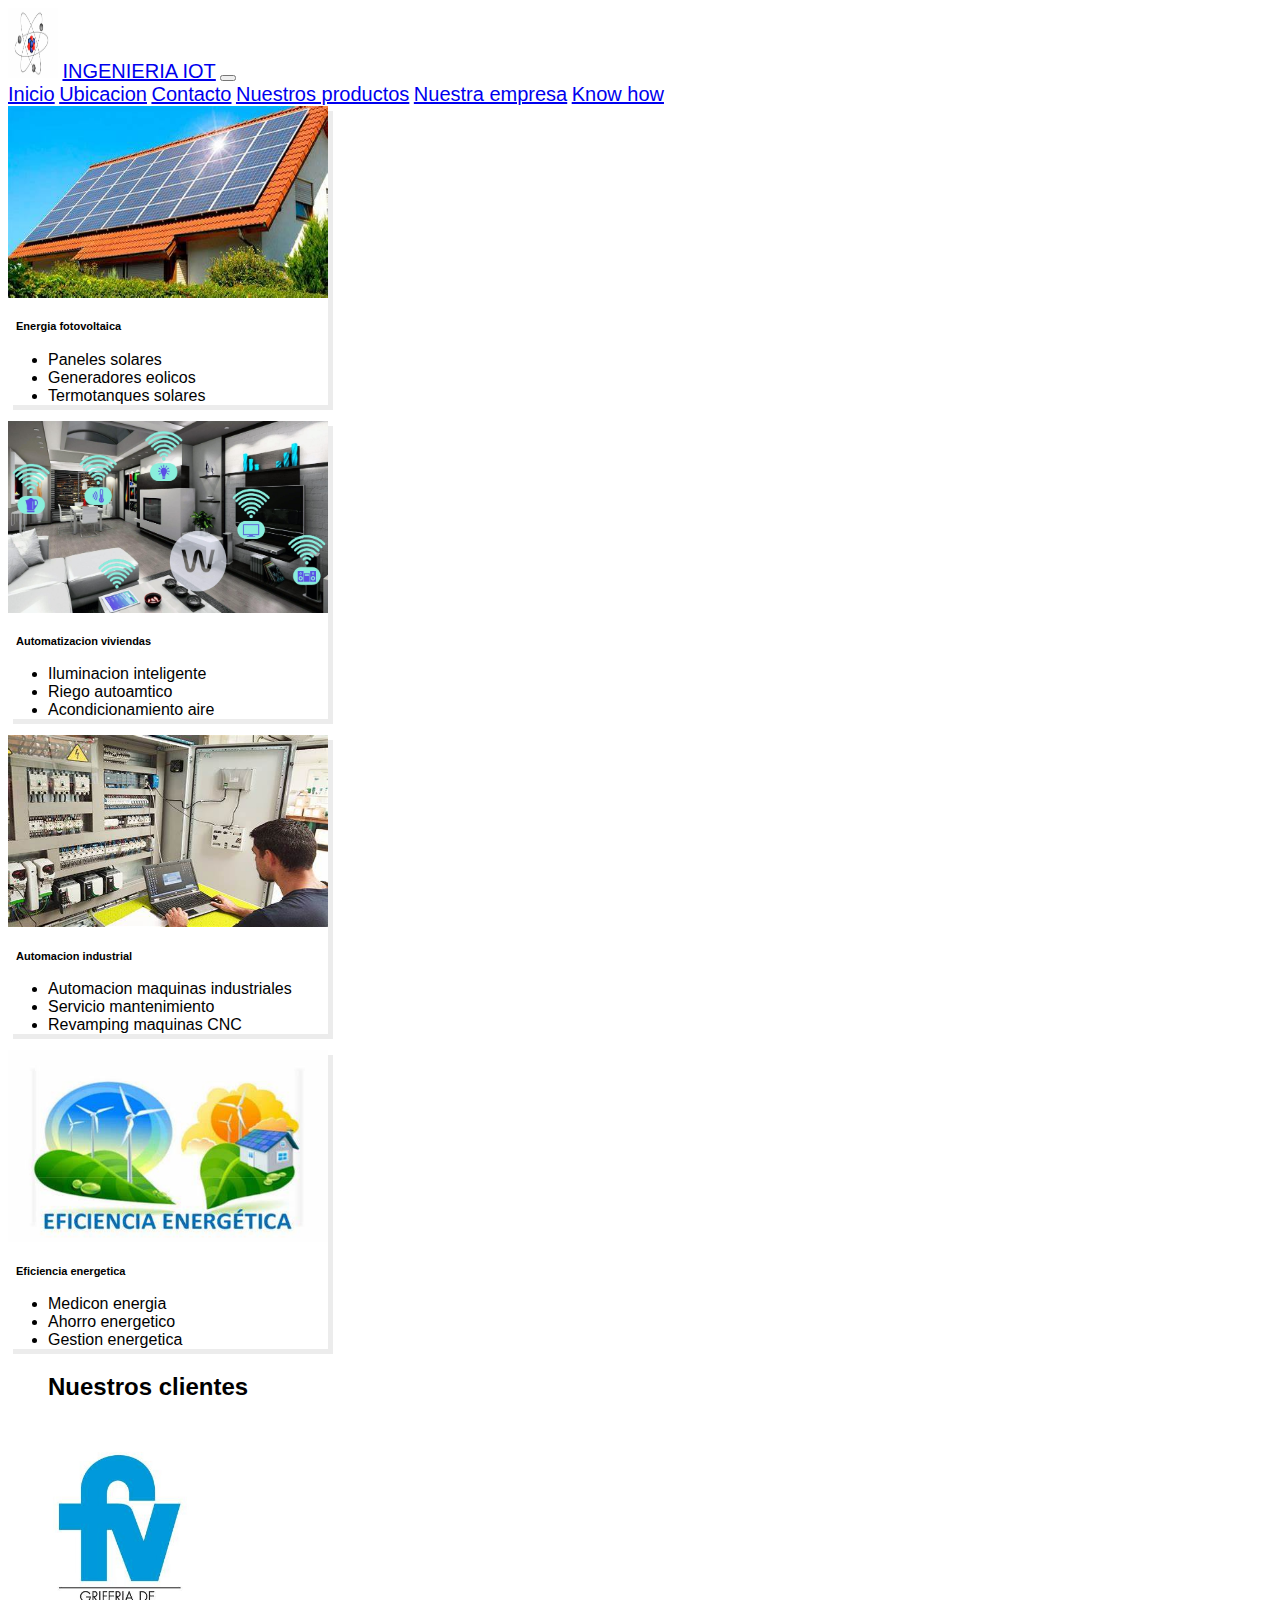
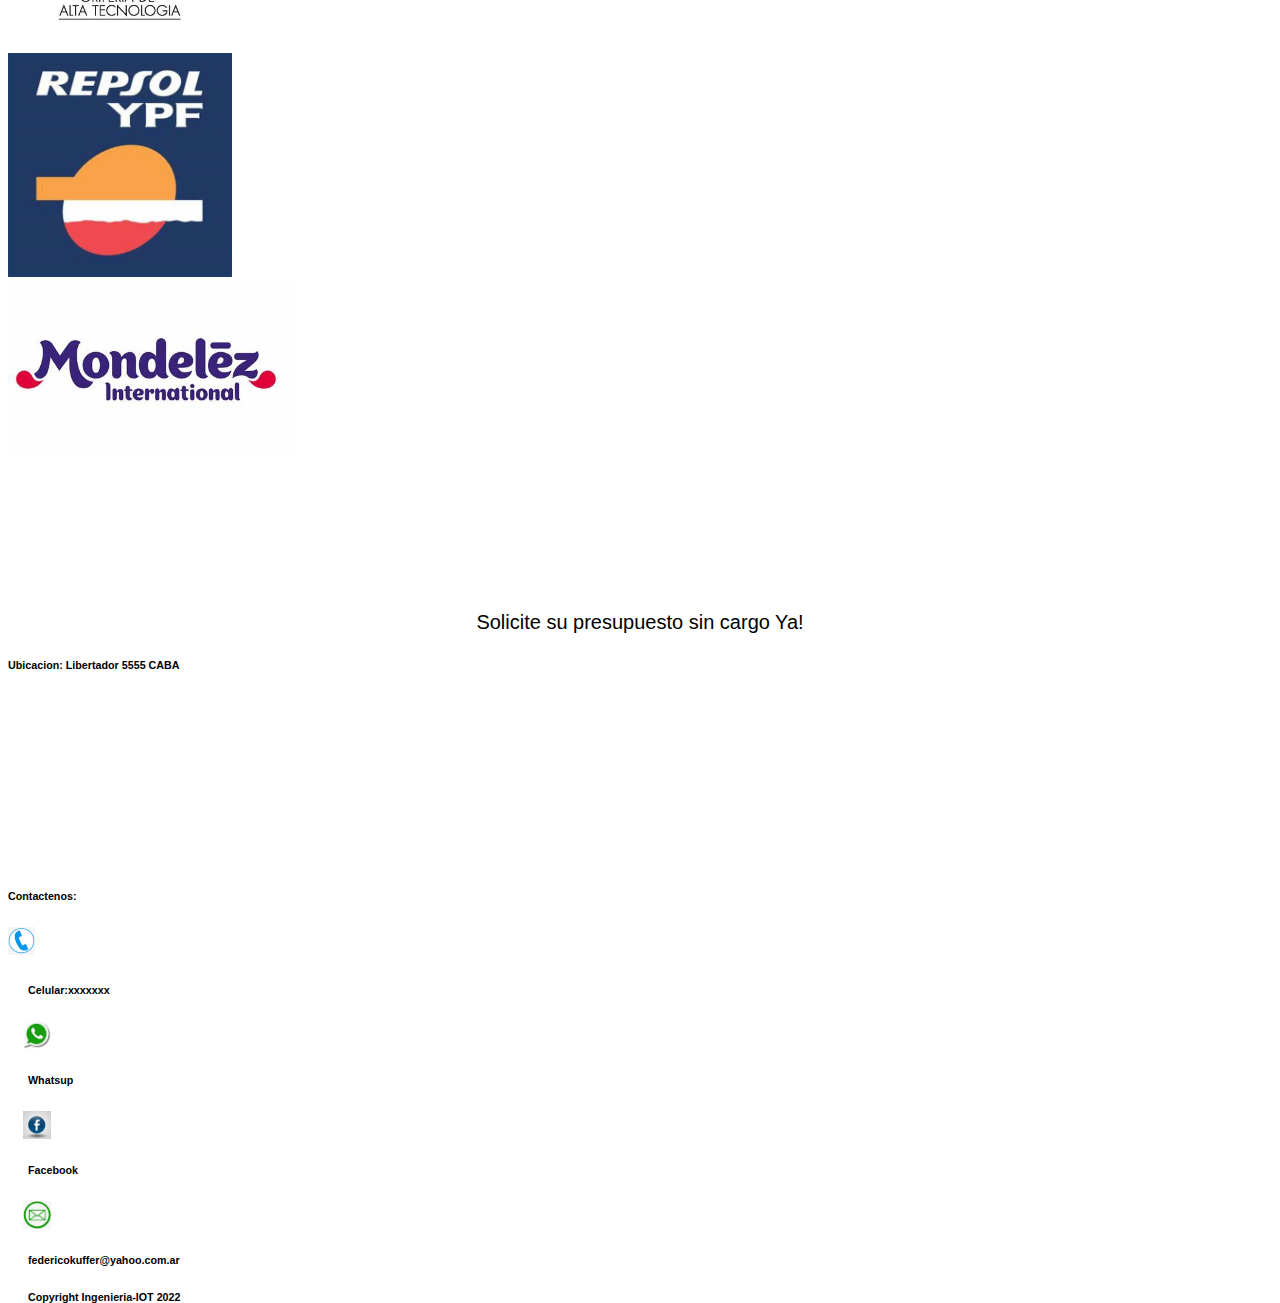
<file: pagina_coder/index.html>
<!DOCTYPE html>
<html lang="en">

<head>
    <meta charset="UTF-8">
    <meta http-equiv="X-UA-Compatible" content="IE=edge">
    <meta name="viewport" content="width=device-width, initial-scale=1.0">
    <link rel="stylesheet" href="styles.css">
    <link href="https://cdn.jsdelivr.net/npm/bootstrap@5.3.0-alpha1/dist/css/bootstrap.min.css" rel="stylesheet"
        integrity="sha384-GLhlTQ8iRABdZLl6O3oVMWSktQOp6b7In1Zl3/Jr59b6EGGoI1aFkw7cmDA6j6gD" crossorigin="anonymous">
    <title>INGENIERIA IOT</title>
</head>

<body>
    <script src="https://cdn.jsdelivr.net/npm/bootstrap@5.0.2/dist/js/bootstrap.bundle.min.js"
        integrity="sha384-MrcW6ZMFYlzcLA8Nl+NtUVF0sA7MsXsP1UyJoMp4YLEuNSfAP+JcXn/tWtIaxVXM"
        crossorigin="anonymous"></script>
    <header>

        <div class="container-fluid bg-warning">

            <nav class="navbar navbar-expand-lg  navbar-light bg-warning">
                <div class="container-fluid d-flex">
                    <img class="imagen-logo img-fluid img-thumbnail" src="imagenes/atomo.jpg" alt="atomo">
                    <a class="navbar-brand mx-5" href="#">INGENIERIA IOT</a>
                    <button class="navbar-toggler" type="button" data-bs-toggle="collapse"
                        data-bs-target="#navbarNavAltMarkup" aria-controls="navbarNavAltMarkup" aria-expanded="false"
                        aria-label="Toggle navigation">
                        <span class="navbar-toggler-icon"></span>
                    </button>
                    
                    <div class="collapse navbar-collapse" id="navbarNavAltMarkup">
                        <div class="navbar-nav">
                            <a class="nav-link active" aria-current="page" href="#">Inicio</a>
                            <a class="nav-link" href="#ubicacion">Ubicacion</a>
                            <a class="nav-link" href="#contactenosTexto">Contacto</a>
                            <a class="nav-link" href="paginas/productos.html">Nuestros productos</a>
                            <a class="nav-link" href="paginas/nuestraEmpresa.html">Nuestra empresa</a>
                            <a class="nav-link" href="paginas/saber.html">Know how</a>


                        </div>
                    </div>
                </div>
            </nav>
        </div>


    </header>

    <main>
        <section>

            <div class="container d-flex justify-content-center mt-5">

                <div class="row p-4 justify-content-center">

                    <div class="card col-lg-6 p-2 mx-5 mb-5 borde" style="width: 20rem;">
                        <img src="imagenes/paneles_solares.jpg" class="card-img-top img-tarjeta" alt="paneles-solares">
                        <div class="card-body">
                            <h5 class="card-title">Energia fotovoltaica</h5>
                            <ul class="list-group">
                                <li class="list-group-item">Paneles solares</li>
                                <li class="list-group-item">Generadores eolicos</li>
                                <li class="list-group-item">Termotanques solares</li>

                            </ul>
                        </div>
                    </div>

                    <div class="card col-lg-6 p-2 mx-auto mb-5 borde" style="width: 20rem;">
                        <img src="imagenes/Living IOT.jpg" class="card-img-top img-tarjeta" alt="paneles-solares">
                        <div class="card-body">
                            <h5 class="card-title">Automatizacion viviendas</h5>
                            <ul class="list-group">
                                <li class="list-group-item">Iluminacion inteligente</li>
                                <li class="list-group-item">Riego autoamtico</li>
                                <li class="list-group-item">Acondicionamiento aire</li>

                            </ul>
                        </div>
                    </div>

                    <div class="card col-lg-6 p-2 mx-5 mt-5 borde" style="width: 20rem;">
                        <img src="imagenes/plc.jpg" class="card-img-top img-tarjeta" alt="paneles-solares">
                        <div class="card-body">
                            <h5 class="card-title">Automacion industrial</h5>
                            <ul class="list-group">
                                <li class="list-group-item">Automacion maquinas industriales</li>
                                <li class="list-group-item">Servicio mantenimiento</li>
                                <li class="list-group-item">Revamping maquinas CNC</li>

                            </ul>
                        </div>
                    </div>

                    <div class="card col-lg-6 p-2 mx-auto mt-5 borde" style="width: 20rem;">
                        <img src="imagenes/eficiencia energetica.jpg" class="card-img-top img-tarjeta" alt="paneles-solares">
                        <div class="card-body">
                            <h5 class="card-title">Eficiencia energetica</h5>
                            <ul class="list-group">
                                <li class="list-group-item">Medicon energia</li>
                                <li class="list-group-item">Ahorro energetico</li>
                                <li class="list-group-item">Gestion energetica</li>

                            </ul>
                        </div>
                    </div>


                </div>
        </section>





        <section class="d-flex justify-content-center">



            <div class="container my-5 align-item-center">

                <div class="row justify-content-center nuestros-clientes">

                    <h3 class="nuestrosClientesTitulo mx-1 my-5">Nuestros clientes</h3>

                    <div class="col-lg-4 nuestros-clientes">
                        <img class="img-thumbnail img2" src="imagenes/fvsa.jpg" alt="fvsa" style="width:14rem">
                    </div>

                    <div class="col-lg-4 nuestros-clientes">
                        <img class="img-thumbnail img2" src="imagenes/repsol.jpg" alt="repsol" style="width:14rem">
                    </div>

                    <div class="col-lg-4 nuestros-clientes">
                        <img class="img-thumbnail img2" src="imagenes/mondelez.jpg" alt="mondelez" style="width:18rem">
                    </div>

                </div>

                <div>

                    <a class="presupuesto" href="paginas/presupuesto.html">Solicite su presupuesto sin cargo Ya!</a>

                </div>


        </section>

    </main>

    <section class="d-flex justify-content-end mapa">
        <div class id="ubicacion">
            <h6 class="d-flex my-3">Ubicacion: Libertador 5555 CABA</h6>
            <iframe class="mx-4 mb-3"
                src="https://www.google.com/maps/embed?pb=!1m18!1m12!1m3!1d13158.697163427658!2d-58.91937330493689!3d-34.46041499964804!2m3!1f0!2f0!3f0!3m2!1i1024!2i768!4f13.1!3m3!1m2!1s0x95bc9cd0d8850079%3A0x15f05e7db1f2251c!2sCentro%20Comercial%20Pilar%20Point!5e0!3m2!1ses!2sar!4v1673175002734!5m2!1ses!2sar"
                width="200" height="150" style="border:0;" allowfullscreen="" loading="lazy"
                referrerpolicy="no-referrer-when-downgrade">
            </iframe>
        </div>
    </section>

    <footer class="container-fluid d-flex bg-warning fondo-footer">

        <div class="d-flex mt-4 sm flex-wrap">

            <h6 class id="contactenosTexto">Contactenos:</h6>

            <img clas="icono" src="imagenes/telefono.jpg" alt="telefono" height="28px">
            <h6 class="dato">Celular:xxxxxxx</h6>

            <img class="icono" src="imagenes/whatup.jpg" alt="" height="28px">
            <h6 class="dato">Whatsup</h6>

            <img class="icono" src="imagenes/facebook.jpg" alt="" height="28px">
            <h6 class="dato">Facebook</h6>

            <img class="icono" src="imagenes/email.jpg" alt="" height="28px">
            <h6 class="dato">federicokuffer@yahoo.com.ar</h6>
            <h6 class="d-inline-flex dato">Copyright Ingenieria-IOT 2022</h6>

        </div>
    </footer>





</body>

</html>
</file>
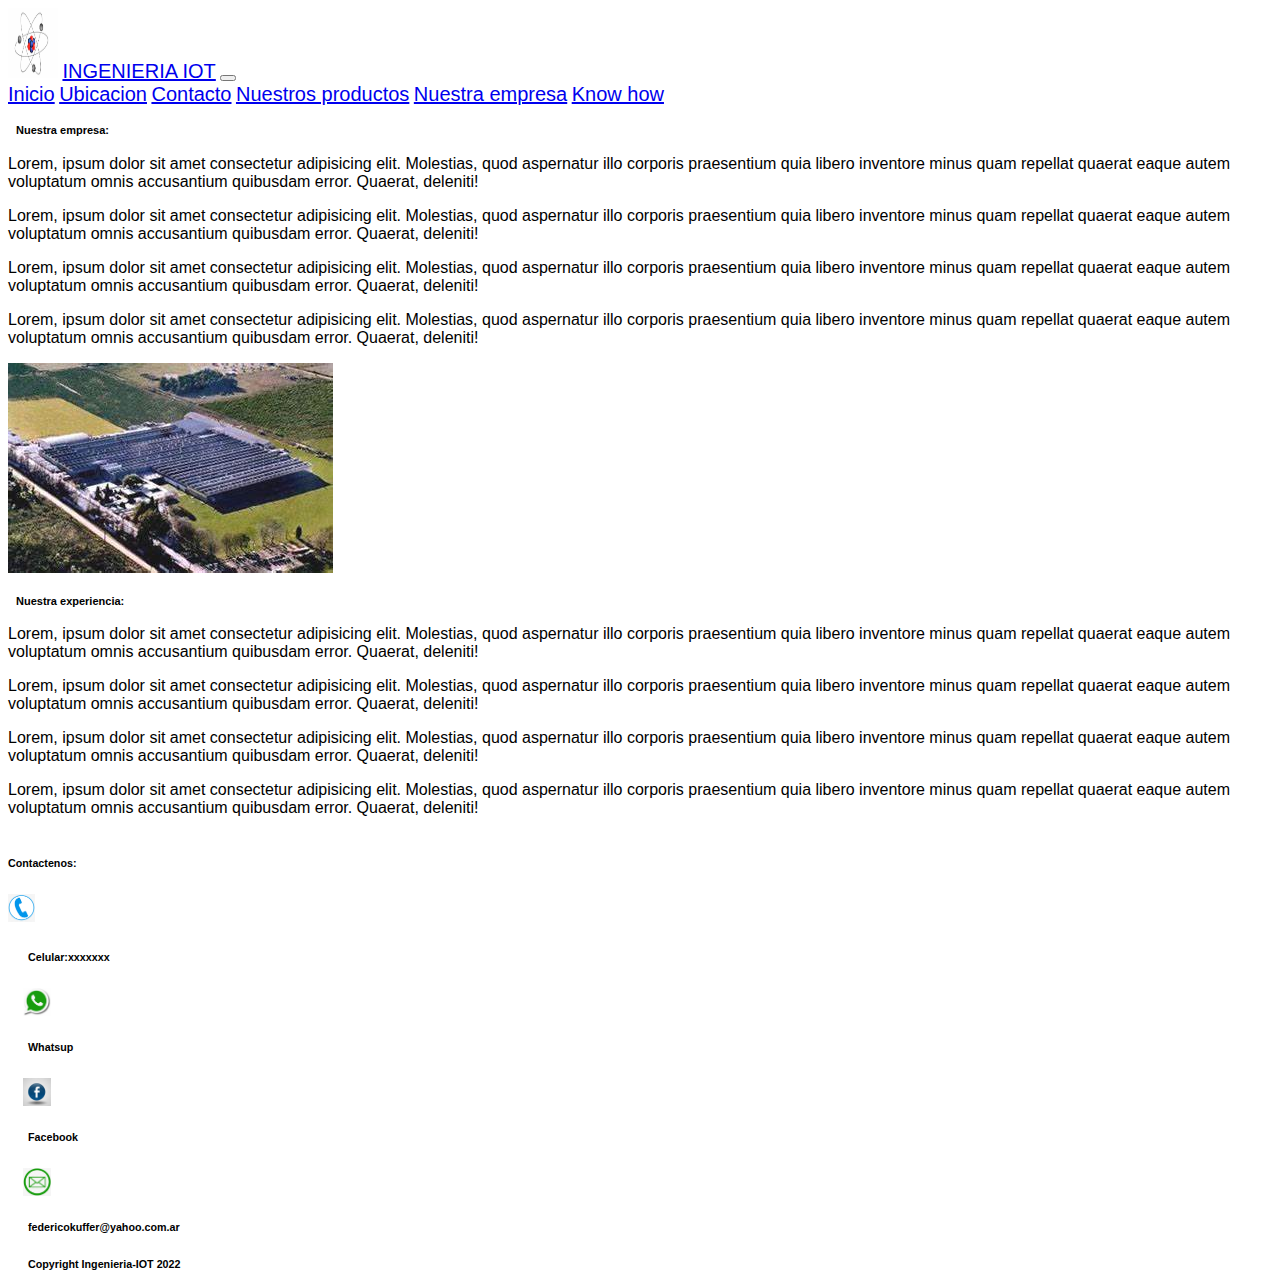
<file: pagina_coder/paginas/nuestraEmpresa.html>
<!DOCTYPE html>
<html lang="en">

<head>
    <meta charset="UTF-8">
    <meta http-equiv="X-UA-Compatible" content="IE=edge">
    <meta name="viewport" content="width=device-width, initial-scale=1.0">
    <link rel="stylesheet" href="../styles.css">
    <link rel="stylesheet"href="https://fonts.googleapis.com/css2?family=Material+Symbols+Outlined:opsz,wght,FILL,GRAD@20..48,100..700,0..1,-50..200" />
    <link href="https://cdn.jsdelivr.net/npm/bootstrap@5.3.0-alpha1/dist/css/bootstrap.min.css" rel="stylesheet"
    integrity="sha384-GLhlTQ8iRABdZLl6O3oVMWSktQOp6b7In1Zl3/Jr59b6EGGoI1aFkw7cmDA6j6gD" crossorigin="anonymous"><title>INGENIERIA IOT</title>

</head>

<body>

    <script src="https://cdn.jsdelivr.net/npm/bootstrap@5.0.2/dist/js/bootstrap.bundle.min.js"
    integrity="sha384-MrcW6ZMFYlzcLA8Nl+NtUVF0sA7MsXsP1UyJoMp4YLEuNSfAP+JcXn/tWtIaxVXM"
    crossorigin="anonymous"></script>
    
    <header>



        <div class="container-fluid bg-warning">

            <nav class="navbar navbar-expand-lg navbar-light bg-warning">
                <div class="container-fluid d-flex">
                    <img class="imagen-logo img-fluid img-thumbnail" src="../imagenes/atomo.jpg" alt="atomo">
                    <a class="navbar-brand mx-5" href="#">INGENIERIA IOT</a>
                    <button class="navbar-toggler" type="button" data-bs-toggle="collapse"
                        data-bs-target="#navbarNavAltMarkup" aria-controls="navbarNavAltMarkup" aria-expanded="false"
                        aria-label="Toggle navigation">
                        <span class="navbar-toggler-icon"></span>
                    </button>
                    <div class="collapse navbar-collapse" id="navbarNavAltMarkup">
                        <div class="navbar-nav">
                            <a class="nav-link active" aria-current="page" href="../index.html">Inicio</a>
                            <a class="nav-link" href="/pagina_coder/#ubicacion">Ubicacion</a>
                            <a class="nav-link" href="/pagina_coder/#contactenosTexto">Contacto</a>
                            <a class="nav-link" href="/pagina_coder/paginas/productos.html">Nuestros productos</a>
                            <a class="nav-link" href="/pagina_coder/paginas/nuestraEmpresa.html">Nuestra empresa</a>
                            <a class="nav-link" href="/pagina_coder/paginas/saber.html">Know how</a>

                        </div>
                    </div>
                </div>
            </nav>
        </div>




    </header>
    <main>
        <section class="d-flex item-content-center">
            <div class="container">
                <div class="row justify-content-center">

                    <h5 class="my-5">Nuestra empresa:</h5>
                    <p>Lorem, ipsum dolor sit amet consectetur adipisicing elit. Molestias, quod aspernatur illo
                        corporis praesentium quia libero inventore minus quam repellat quaerat eaque autem voluptatum
                        omnis accusantium quibusdam error. Quaerat, deleniti!</p>
                    <p>Lorem, ipsum dolor sit amet consectetur adipisicing elit. Molestias, quod aspernatur illo
                        corporis praesentium quia libero inventore minus quam repellat quaerat eaque autem voluptatum
                        omnis accusantium quibusdam error. Quaerat, deleniti!</p>
                    <p>Lorem, ipsum dolor sit amet consectetur adipisicing elit. Molestias, quod aspernatur illo
                        corporis praesentium quia libero inventore minus quam repellat quaerat eaque autem voluptatum
                        omnis accusantium quibusdam error. Quaerat, deleniti!</p>
                    <p>Lorem, ipsum dolor sit amet consectetur adipisicing elit. Molestias, quod aspernatur illo
                        corporis praesentium quia libero inventore minus quam repellat quaerat eaque autem voluptatum
                        omnis accusantium quibusdam error. Quaerat, deleniti!</p>
                    <img class="img-thumbnail my-5 col-lg-4" src="../imagenes/planta.jpg" alt="fotoempresa">


                    <h5 class="my-5">Nuestra experiencia:</h5>
                    <p>Lorem, ipsum dolor sit amet consectetur adipisicing elit. Molestias, quod aspernatur illo
                        corporis praesentium quia libero inventore minus quam repellat quaerat eaque autem voluptatum
                        omnis accusantium quibusdam error. Quaerat, deleniti!</p>
                    <p>Lorem, ipsum dolor sit amet consectetur adipisicing elit. Molestias, quod aspernatur illo
                        corporis praesentium quia libero inventore minus quam repellat quaerat eaque autem voluptatum
                        omnis accusantium quibusdam error. Quaerat, deleniti!</p>
                    <p>Lorem, ipsum dolor sit amet consectetur adipisicing elit. Molestias, quod aspernatur illo
                        corporis praesentium quia libero inventore minus quam repellat quaerat eaque autem voluptatum
                        omnis accusantium quibusdam error. Quaerat, deleniti!</p>
                    <p>Lorem, ipsum dolor sit amet consectetur adipisicing elit. Molestias, quod aspernatur illo
                        corporis praesentium quia libero inventore minus quam repellat quaerat eaque autem voluptatum
                        omnis accusantium quibusdam error. Quaerat, deleniti!</p>
                </div>
            </div>
        </section>

    </main>
    <footer class="container-fluid d-flex bg-warning fondo-footer">

        <div class="d-flex mt-4 sm flex-wrap">

            <h6 class id="contactenosTexto">Contactenos:</h6>

            <img clas="icono" src="../imagenes/telefono.jpg" alt="telefono" height="28px">
            <h6 class="dato">Celular:xxxxxxx</h6>

            <img class="icono" src="../imagenes/whatup.jpg" alt="" height="28px">
            <h6 class="dato">Whatsup</h6>

            <img class="icono" src="../imagenes/facebook.jpg" alt="" height="28px">
            <h6 class="dato">Facebook</h6>

            <img class="icono" src="../imagenes/email.jpg" alt="" height="28px">
            <h6 class="dato">federicokuffer@yahoo.com.ar</h6>
            <h6 class="d-inline-flex dato">Copyright Ingenieria-IOT 2022</h6>

        </div>
    </footer>

</body>
</file>
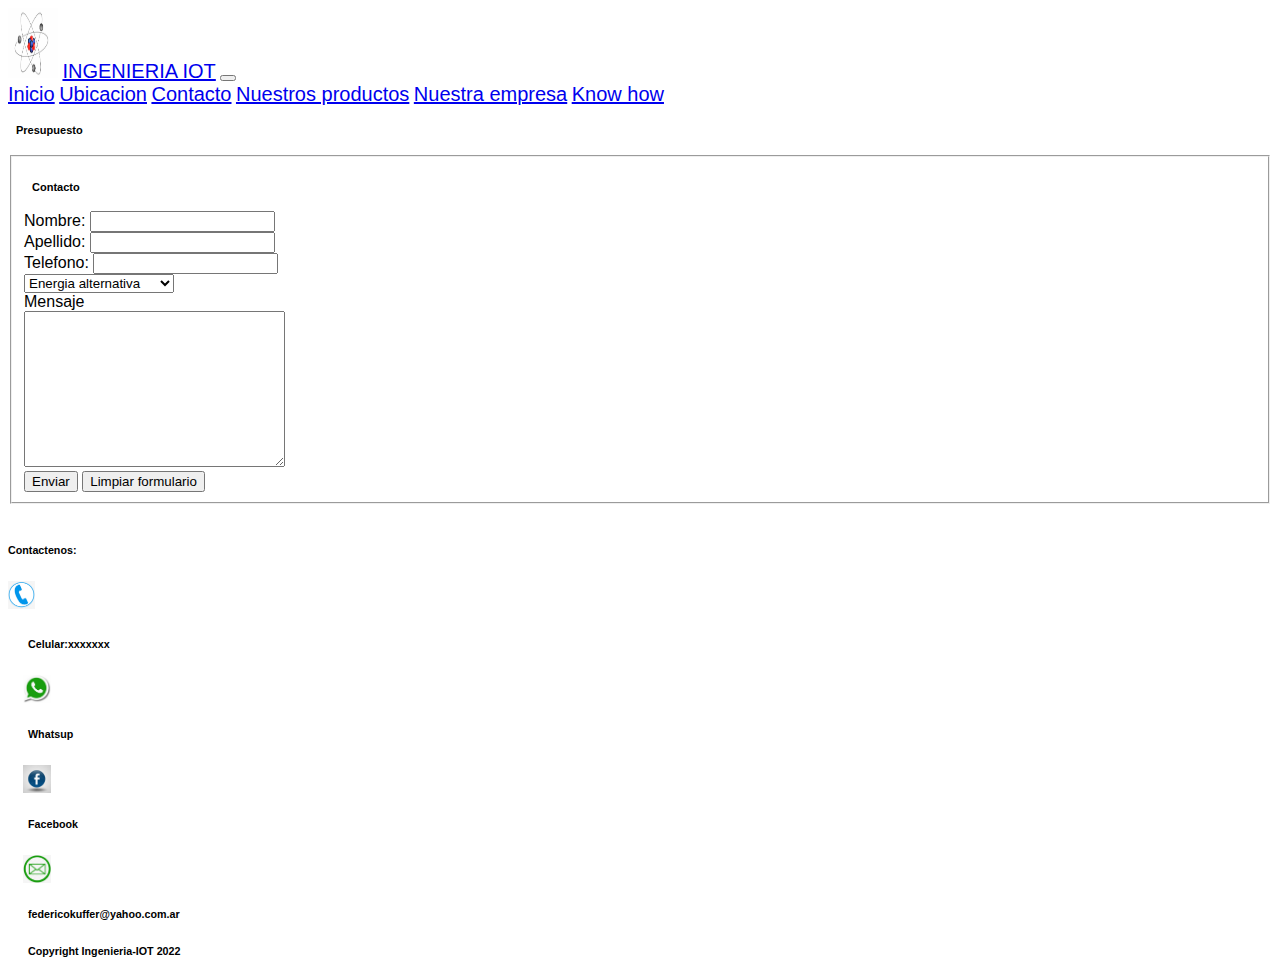
<file: pagina_coder/paginas/presupuesto.html>
<!DOCTYPE html>
<html lang="en">

<head>
    <meta charset="UTF-8">
    <meta http-equiv="X-UA-Compatible" content="IE=edge">
    <meta name="viewport" content="width=device-width, initial-scale=1.0">
    <link rel="stylesheet" href="../styles.css">
    <link rel="stylesheet"
        href="https://fonts.googleapis.com/css2?family=Material+Symbols+Outlined:opsz,wght,FILL,GRAD@20..48,100..700,0..1,-50..200" />
    <link href="https://cdn.jsdelivr.net/npm/bootstrap@5.3.0-alpha1/dist/css/bootstrap.min.css" rel="stylesheet"
        integrity="sha384-GLhlTQ8iRABdZLl6O3oVMWSktQOp6b7In1Zl3/Jr59b6EGGoI1aFkw7cmDA6j6gD" crossorigin="anonymous">
    <title>INGENIERIA IOT</title>

</head>

<body>

    <script src="https://cdn.jsdelivr.net/npm/bootstrap@5.0.2/dist/js/bootstrap.bundle.min.js"
        integrity="sha384-MrcW6ZMFYlzcLA8Nl+NtUVF0sA7MsXsP1UyJoMp4YLEuNSfAP+JcXn/tWtIaxVXM"
        crossorigin="anonymous"></script>

    <header>



        <div class="container-fluid bg-warning">

            <nav class="navbar navbar-expand-lg navbar-light bg-warning">
                <div class="container-fluid d-flex">
                    <img class="imagen-logo img-fluid img-thumbnail" src="../imagenes/atomo.jpg" alt="atomo">
                    <a class="navbar-brand mx-5" href="#">INGENIERIA IOT</a>
                    <button class="navbar-toggler" type="button" data-bs-toggle="collapse"
                        data-bs-target="#navbarNavAltMarkup" aria-controls="navbarNavAltMarkup" aria-expanded="false"
                        aria-label="Toggle navigation">
                        <span class="navbar-toggler-icon"></span>
                    </button>
                    <div class="collapse navbar-collapse" id="navbarNavAltMarkup">
                        <div class="navbar-nav">
                            <a class="nav-link active" aria-current="page" href="../index.html">Inicio</a>
                            <a class="nav-link" href="/pagina_coder/#ubicacion">Ubicacion</a>
                            <a class="nav-link" href="/pagina_coder/#contactenosTexto">Contacto</a>
                            <a class="nav-link" href="/pagina_coder/paginas/productos.html">Nuestros productos</a>
                            <a class="nav-link" href="/pagina_coder/paginas/nuestraEmpresa.html">Nuestra empresa</a>
                            <a class="nav-link" href="/pagina_coder/paginas/saber.html">Know how</a>

                        </div>
                    </div>
                </div>
            </nav>
        </div>


    </header>


   
    <div class="container mx-2 mt-4"> 
        <h5 class="mt-3">Presupuesto</h5>
        <form action="">
            <fieldset>
                <h5 class="my-2 mb-2">Contacto</h5>
                <label for="nombre">Nombre:</label>
                <input type="text" name="nombre" id="nombre" />
                <br>
                <label for="apellido">Apellido:</label>
                <input type="text" name="apellido" id="apellido" />
                <br>
                <label for="apellido">Telefono:</label>
                <input type="text" name="telefono" id="telefono" />


                <br />
                <select name="" id="">
                    <option value="paneles">Energia alternativa</option>
                    <option value="automacion">Automacion industrial</option>
                    <option value="viviendas_inteligentes">Viviendas
                        inteligente</option>
                    <option value="eficiencia_energetica">Eficiencia
                        energetica</option>
                </select>
                <br />
                <label for="mensaje">Mensaje</label>
                <br />
                <textarea name="mensaje" id="mensaje" cols="30" rows="10"></textarea>
                <br />
                <input type="submit" value="Enviar" />
                <input type="reset" value="Limpiar formulario" />
            </fieldset>
        </form>

    </div>

    <footer class="container-fluid d-flex bg-warning fondo-footer">

        <div class="d-flex mt-4 sm flex-wrap">

            <h6 class id="contactenosTexto">Contactenos:</h6>

            <img clas="icono" src="../imagenes/telefono.jpg" alt="telefono" height="28px">
            <h6 class="dato">Celular:xxxxxxx</h6>

            <img class="icono" src="../imagenes/whatup.jpg" alt="" height="28px">
            <h6 class="dato">Whatsup</h6>

            <img class="icono" src="../imagenes/facebook.jpg" alt="" height="28px">
            <h6 class="dato">Facebook</h6>

            <img class="icono" src="../imagenes/email.jpg" alt="" height="28px">
            <h6 class="dato">federicokuffer@yahoo.com.ar</h6>
            <h6 class="d-inline-flex dato">Copyright Ingenieria-IOT 2022</h6>

        </div>
    </footer>

</html>
</file>
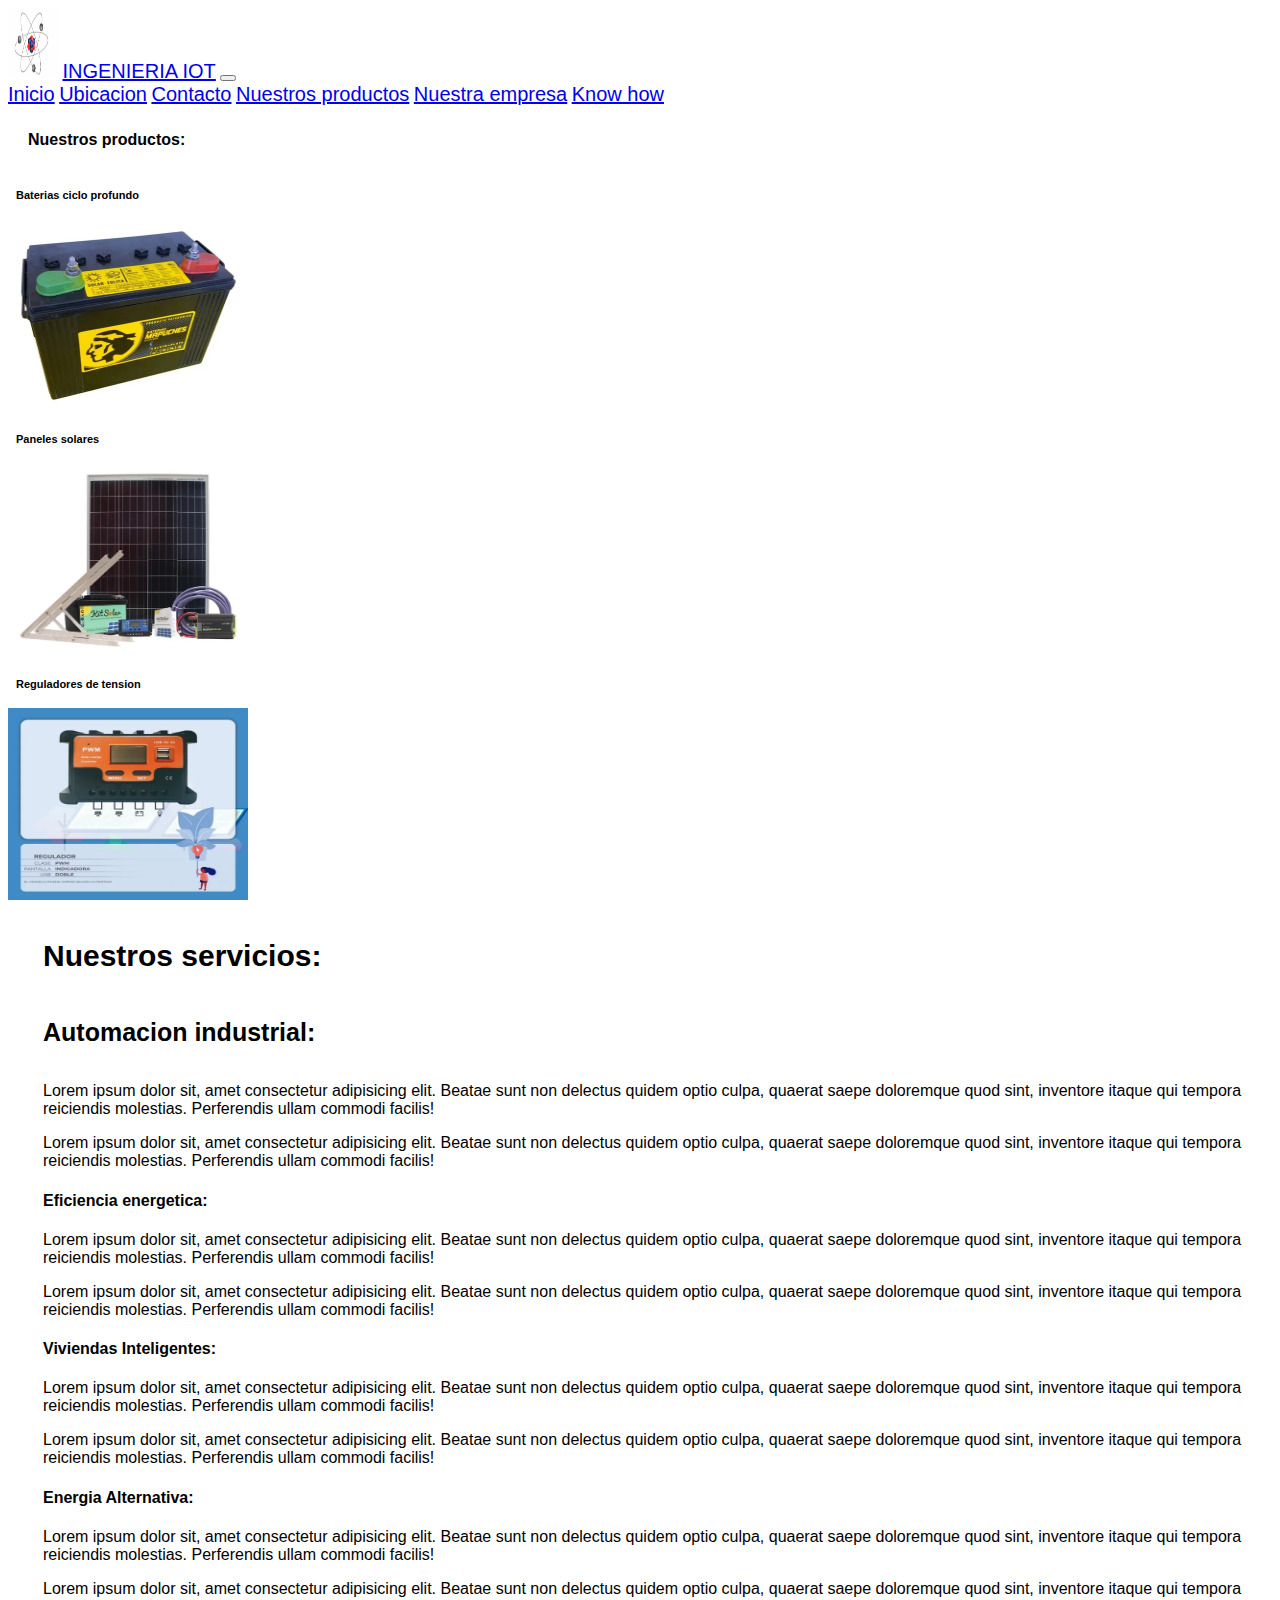
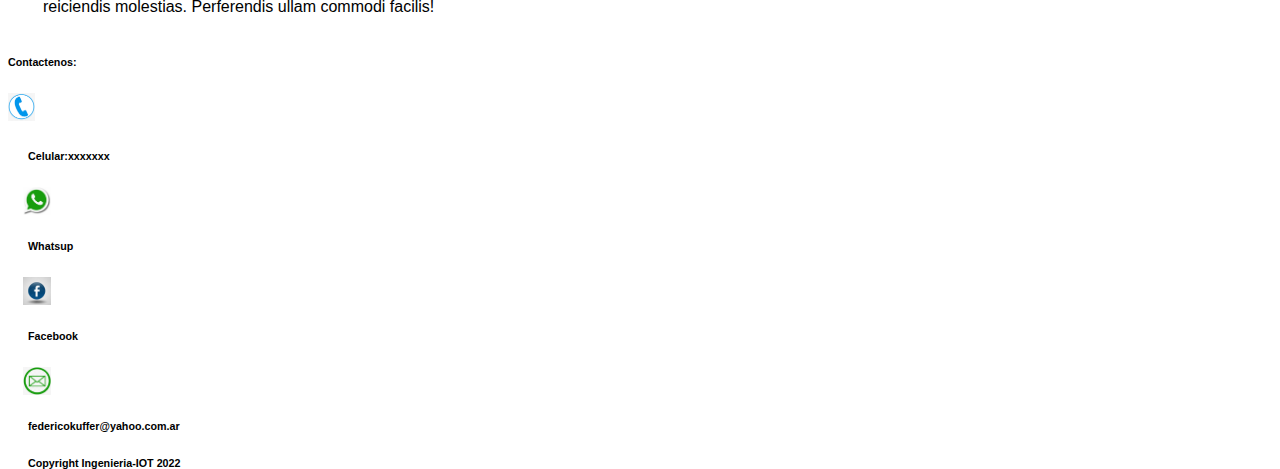
<file: pagina_coder/paginas/productos.html>
<!DOCTYPE html>
<html lang="en">

<head>
    <meta charset="UTF-8">
    <meta http-equiv="X-UA-Compatible" content="IE=edge">
    <meta name="viewport" content="width=device-width, initial-scale=1.0">
    <link rel="stylesheet" href="../styles.css">
    <link href="https://cdn.jsdelivr.net/npm/bootstrap@5.3.0-alpha1/dist/css/bootstrap.min.css" rel="stylesheet"
    integrity="sha384-GLhlTQ8iRABdZLl6O3oVMWSktQOp6b7In1Zl3/Jr59b6EGGoI1aFkw7cmDA6j6gD" crossorigin="anonymous">
    <link rel="stylesheet"
        href="https://fonts.googleapis.com/css2?family=Material+Symbols+Outlined:opsz,wght,FILL,GRAD@20..48,100..700,0..1,-50..200" />
    <title>INGENIERIA IOT</title>
</head>

<body>

    <script src="https://cdn.jsdelivr.net/npm/bootstrap@5.0.2/dist/js/bootstrap.bundle.min.js"
    integrity="sha384-MrcW6ZMFYlzcLA8Nl+NtUVF0sA7MsXsP1UyJoMp4YLEuNSfAP+JcXn/tWtIaxVXM"
    crossorigin="anonymous"></script>

    <header>



        <div class="container-fluid bg-warning">

            <nav class="navbar navbar-expand-lg navbar-light bg-warning">
                <div class="container-fluid d-flex">
                    <img class="imagen-logo img-fluid img-thumbnail" src="../imagenes/atomo.jpg" alt="atomo">
                    <a class="navbar-brand mx-5" href="#">INGENIERIA IOT</a>
                    <button class="navbar-toggler" type="button" data-bs-toggle="collapse"
                        data-bs-target="#navbarNavAltMarkup" aria-controls="navbarNavAltMarkup" aria-expanded="false"
                        aria-label="Toggle navigation">
                        <span class="navbar-toggler-icon"></span>
                    </button>
                    <div class="collapse navbar-collapse" id="navbarNavAltMarkup">
                        <div class="navbar-nav">
                            <a class="nav-link active" aria-current="page" href="../index.html">Inicio</a>
                            <a class="nav-link" href="/pagina_coder/#ubicacion">Ubicacion</a>
                            <a class="nav-link" href="/pagina_coder/#contactenosTexto">Contacto</a>
                            <a class="nav-link" href="/pagina_coder/paginas/productos.html">Nuestros productos</a>
                            <a class="nav-link" href="/pagina_coder/paginas/nuestraEmpresa.html">Nuestra empresa</a>
                            <a class="nav-link" href="/pagina_coder/paginas/saber.html">Know how</a>

                        </div>
                    </div>
                </div>
            </nav>
        </div>






    </header>

    <section>
        <h4 class="titulo_nuestros_productos">Nuestros productos:</h4>


        <div class="container-fluid  p-5 ">

            <div class="row">

                <div class="card col-lg-4 mx-5"style="width: 20rem";>
                    <div class="card-body text-center">
                        <h5>Baterias ciclo profundo</h5>
                        <img class="my-4 img-productos" src="../imagenes/bateria.jpg" alt=""style="width: 15rem";>
                    </div>
                </div>

                <div class="card col-lg-4 mx-5" style="width:20rem";>
                    <div class="card-body text-center">
                        <h5>Paneles solares</h5>
                        <img class="my-4 img-productos" src="../imagenes/panel_producto.jpg" alt="" style="width: 15rem" ;>
                    </div>
                </div>

                <div class="card col-lg-4 mx-5" style="width:20rem";>
                    <div class="card-body text-center">
                        <h5>Reguladores de tension</h5>
                        <img class="my-4 img-productos" src="../imagenes/regulador.jpg" alt="" style="width: 15rem" ;>
                    </div>
                </div>


            </div>
        </div>
        <div class="servicios">
            <h4 class="nuestros_servicios">Nuestros servicios:</h4>
            <h4 class="automacion">Automacion industrial:</h4>

            <article>
                <p>Lorem ipsum dolor sit, amet consectetur adipisicing elit. Beatae sunt non delectus quidem optio
                    culpa, quaerat saepe doloremque quod sint, inventore itaque qui tempora reiciendis molestias.
                    Perferendis ullam commodi facilis!</p>
            </article>
            <article>
                <p>Lorem ipsum dolor sit, amet consectetur adipisicing elit. Beatae sunt non delectus quidem optio
                    culpa, quaerat saepe doloremque quod sint, inventore itaque qui tempora reiciendis molestias.
                    Perferendis ullam commodi facilis!</p>
            </article>

            <h4 class="eficiencia_energetica">Eficiencia energetica:</h4>

            <article>
                <p>Lorem ipsum dolor sit, amet consectetur adipisicing elit. Beatae sunt non delectus quidem optio
                    culpa, quaerat saepe doloremque quod sint, inventore itaque qui tempora reiciendis molestias.
                    Perferendis ullam commodi facilis!</p>
            </article>
            <article>
                <p>Lorem ipsum dolor sit, amet consectetur adipisicing elit. Beatae sunt non delectus quidem optio
                    culpa, quaerat saepe doloremque quod sint, inventore itaque qui tempora reiciendis molestias.
                    Perferendis ullam commodi facilis!</p>
            </article>

            <h4 class="viviendas_inteligentes">Viviendas Inteligentes:</h4>

            <article>
                <p>Lorem ipsum dolor sit, amet consectetur adipisicing elit. Beatae sunt non delectus quidem optio
                    culpa, quaerat saepe doloremque quod sint, inventore itaque qui tempora reiciendis molestias.
                    Perferendis ullam commodi facilis!</p>
            </article>
            <article>
                <p>Lorem ipsum dolor sit, amet consectetur adipisicing elit. Beatae sunt non delectus quidem optio
                    culpa, quaerat saepe doloremque quod sint, inventore itaque qui tempora reiciendis molestias.
                    Perferendis ullam commodi facilis!</p>
            </article>

            <h4 class="energia_alternativa">Energia Alternativa:</h4>

            <article>
                <p>Lorem ipsum dolor sit, amet consectetur adipisicing elit. Beatae sunt non delectus quidem optio
                    culpa, quaerat saepe doloremque quod sint, inventore itaque qui tempora reiciendis molestias.
                    Perferendis ullam commodi facilis!</p>
            </article>
            <article>
                <p>Lorem ipsum dolor sit, amet consectetur adipisicing elit. Beatae sunt non delectus quidem optio
                    culpa, quaerat saepe doloremque quod sint, inventore itaque qui tempora reiciendis molestias.
                    Perferendis ullam commodi facilis!</p>
            </article>


        </div>


    </section>

    <footer class="container-fluid d-flex bg-warning fondo-footer">

        <div class="d-flex mt-4 sm flex-wrap">

            <h6 class id="contactenosTexto">Contactenos:</h6>

            <img clas="icono" src="../imagenes/telefono.jpg" alt="telefono" height="28px">
            <h6 class="dato">Celular:xxxxxxx</h6>

            <img class="icono" src="../imagenes/whatup.jpg" alt="" height="28px">
            <h6 class="dato">Whatsup</h6>

            <img class="icono" src="../imagenes/facebook.jpg" alt="" height="28px">
            <h6 class="dato">Facebook</h6>

            <img class="icono" src="../imagenes/email.jpg" alt="" height="28px">
            <h6 class="dato">federicokuffer@yahoo.com.ar</h6>
            <h6 class="d-inline-flex dato">Copyright Ingenieria-IOT 2022</h6>

        </div>
    </footer>
</body>
</file>
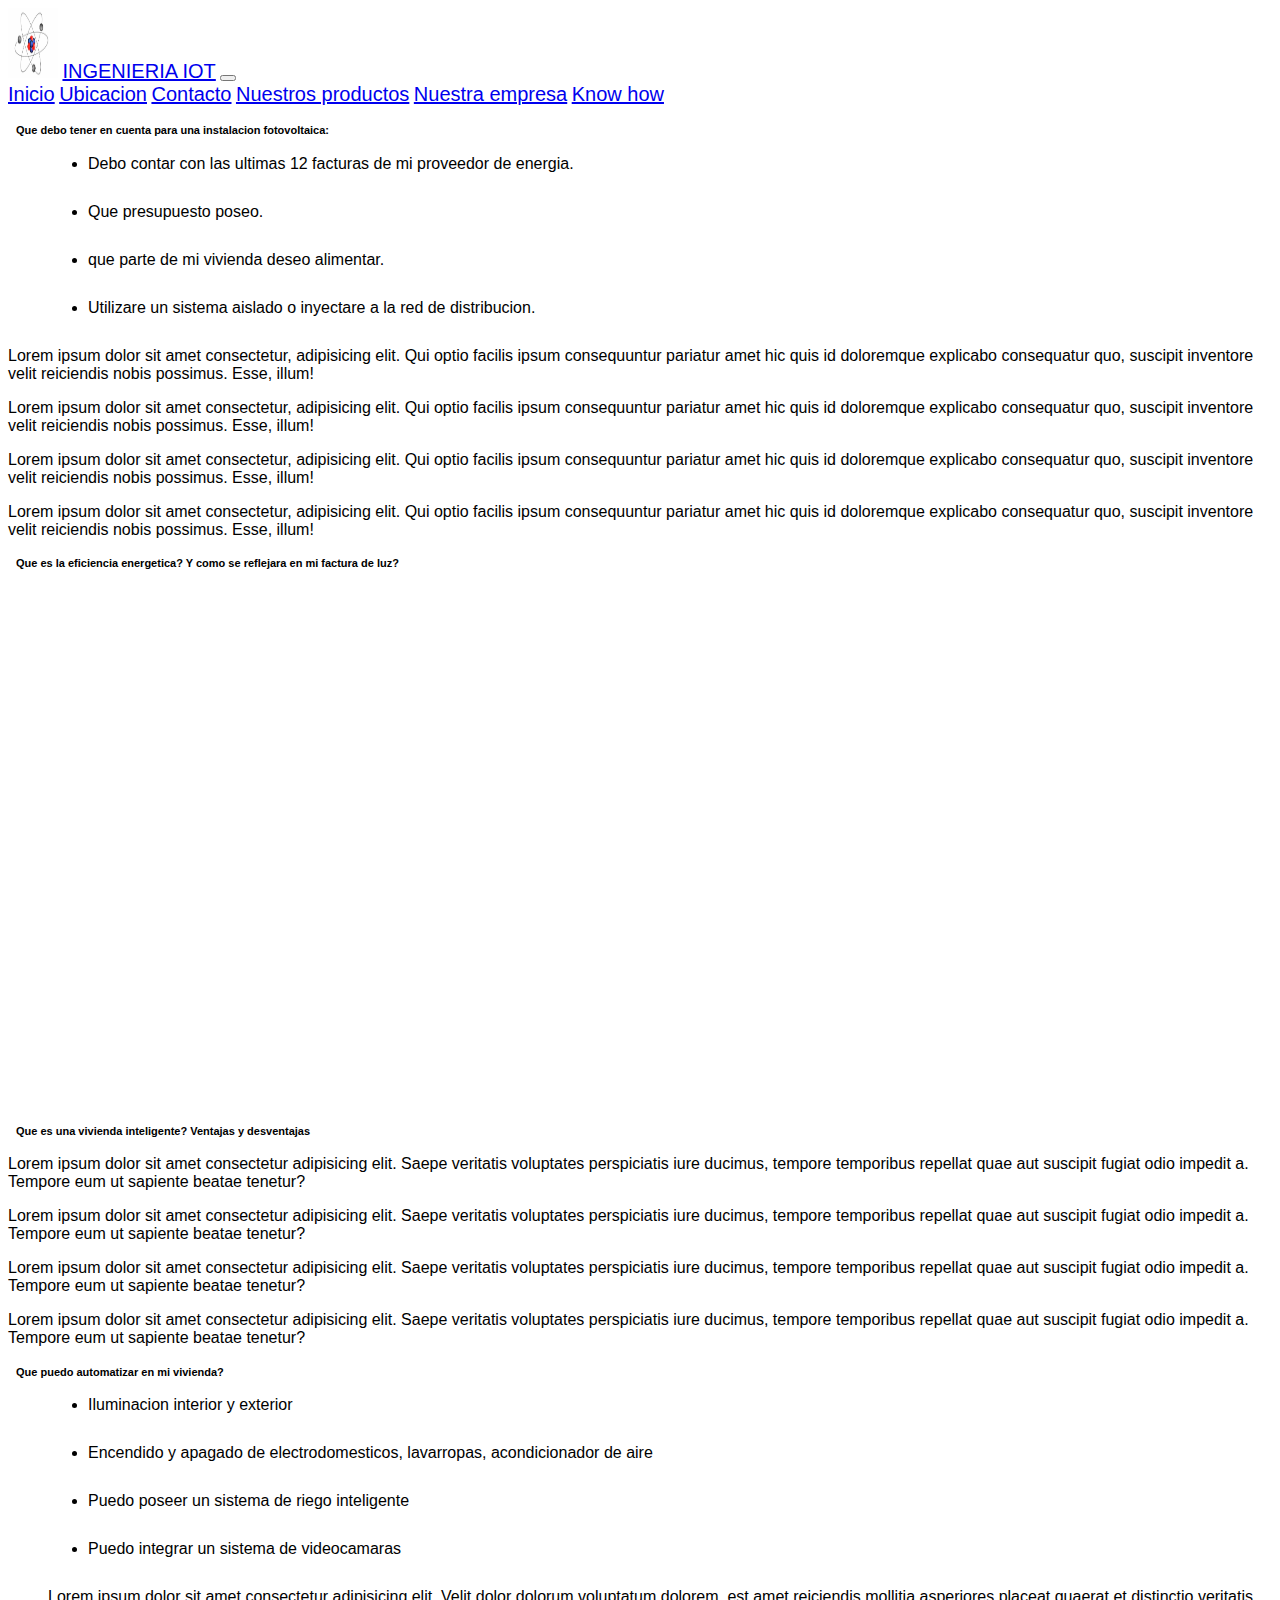
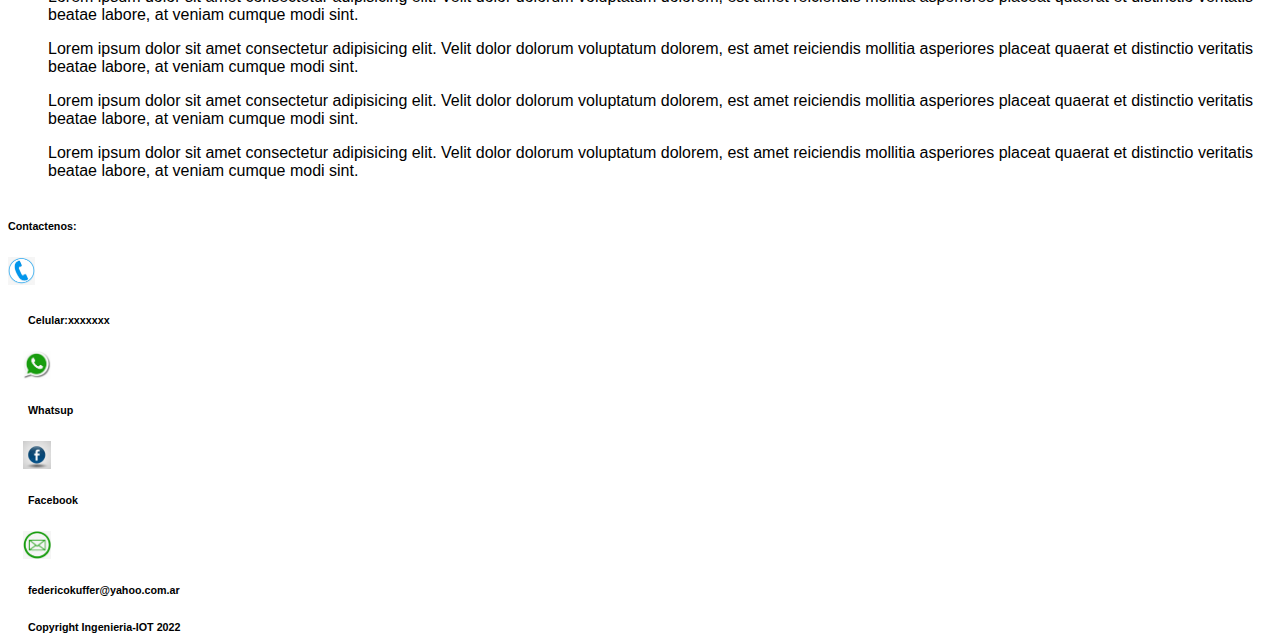
<file: pagina_coder/paginas/saber.html>
<!DOCTYPE html>
<html lang="en">

<head>
    <meta charset="UTF-8">
    <meta http-equiv="X-UA-Compatible" content="IE=edge">
    <meta name="viewport" content="width=device-width, initial-scale=1.0">
    <link rel="stylesheet" href="../styles.css">
    <link rel="stylesheet"
        href="https://fonts.googleapis.com/css2?family=Material+Symbols+Outlined:opsz,wght,FILL,GRAD@20..48,100..700,0..1,-50..200" />
    <link href="https://cdn.jsdelivr.net/npm/bootstrap@5.3.0-alpha1/dist/css/bootstrap.min.css" rel="stylesheet"
        integrity="sha384-GLhlTQ8iRABdZLl6O3oVMWSktQOp6b7In1Zl3/Jr59b6EGGoI1aFkw7cmDA6j6gD" crossorigin="anonymous">

    <title>INGENIERIA IOT</title>
</head>

<body>

    <script src="https://cdn.jsdelivr.net/npm/bootstrap@5.0.2/dist/js/bootstrap.bundle.min.js"
    integrity="sha384-MrcW6ZMFYlzcLA8Nl+NtUVF0sA7MsXsP1UyJoMp4YLEuNSfAP+JcXn/tWtIaxVXM"
    crossorigin="anonymous"></script>

    <header>



        <div class="container-fluid bg-warning">

            <nav class="navbar navbar-expand-lg navbar-light bg-warning">
                <div class="container-fluid d-flex">
                    <img class="imagen-logo img-fluid img-thumbnail" src="../imagenes/atomo.jpg" alt="atomo">
                    <a class="navbar-brand mx-5" href="#">INGENIERIA IOT</a>
                    <button class="navbar-toggler" type="button" data-bs-toggle="collapse"
                        data-bs-target="#navbarNavAltMarkup" aria-controls="navbarNavAltMarkup" aria-expanded="false"
                        aria-label="Toggle navigation">
                        <span class="navbar-toggler-icon"></span>
                    </button>
                    <div class="collapse navbar-collapse" id="navbarNavAltMarkup">
                        <div class="navbar-nav">
                            <a class="nav-link active" aria-current="page" href="../index.html">Inicio</a>
                            <a class="nav-link" href="/pagina_coder/#ubicacion">Ubicacion</a>
                            <a class="nav-link" href="/pagina_coder/#contactenosTexto">Contacto</a>
                            <a class="nav-link" href="/pagina_coder/paginas/productos.html">Nuestros productos</a>
                            <a class="nav-link" href="/pagina_coder/paginas/nuestraEmpresa.html">Nuestra empresa</a>
                            <a class="nav-link" href="/pagina_coder/paginas/saber.html">Know how</a>

                        </div>
                    </div>
                </div>
            </nav>
        </div>







    </header>
    <main>
        <section>
            <div class="container justify-content-center">
                <div class="row ">
                    <h5 class="my-5">Que debo tener en cuenta para una instalacion fotovoltaica:</h5>

                    <ul>
                        <li class="saber">Debo contar con las ultimas 12 facturas de mi proveedor de energia.</li>
                        <li class="saber">Que presupuesto poseo.</li>
                        <li class="saber">que parte de mi vivienda deseo alimentar.</li>
                        <li class="saber">Utilizare un sistema aislado o inyectare a la red de distribucion.</li>
                    </ul>
                    <p>Lorem ipsum dolor sit amet consectetur, adipisicing elit. Qui optio facilis ipsum consequuntur
                        pariatur amet hic quis id doloremque explicabo consequatur quo, suscipit inventore velit
                        reiciendis
                        nobis possimus. Esse, illum!</p>
                    <p>Lorem ipsum dolor sit amet consectetur, adipisicing elit. Qui optio facilis ipsum consequuntur
                        pariatur amet hic quis id doloremque explicabo consequatur quo, suscipit inventore velit
                        reiciendis
                        nobis possimus. Esse, illum!</p>
                    <p>Lorem ipsum dolor sit amet consectetur, adipisicing elit. Qui optio facilis ipsum consequuntur
                        pariatur amet hic quis id doloremque explicabo consequatur quo, suscipit inventore velit
                        reiciendis
                        nobis possimus. Esse, illum!</p>
                    <p>Lorem ipsum dolor sit amet consectetur, adipisicing elit. Qui optio facilis ipsum consequuntur
                        pariatur amet hic quis id doloremque explicabo consequatur quo, suscipit inventore velit
                        reiciendis
                        nobis possimus. Esse, illum!</p>




                    <h5 class="my-3">Que es la eficiencia energetica? Y como se reflejara en mi factura de luz?</h5>

                    <iframe class="col-lg-12 my-3" width="150" height="515" src="https://www.youtube.com/embed/MD4v_DVTQVA"
                        title="YouTube video player" frameborder="0"
                        allow="accelerometer; autoplay; clipboard-write; encrypted-media; gyroscope; picture-in-picture; web-share"
                        allowfullscreen>
                    </iframe>




                    <h5 class="my-5">Que es una vivienda inteligente? Ventajas y desventajas</h5>
                    <p>Lorem ipsum dolor sit amet consectetur adipisicing elit. Saepe veritatis voluptates perspiciatis
                        iure
                        ducimus, tempore temporibus repellat quae aut suscipit fugiat odio impedit a. Tempore eum ut
                        sapiente beatae tenetur?</p>
                    <p>Lorem ipsum dolor sit amet consectetur adipisicing elit. Saepe veritatis voluptates perspiciatis
                        iure
                        ducimus, tempore temporibus repellat quae aut suscipit fugiat odio impedit a. Tempore eum ut
                        sapiente beatae tenetur?</p>
                    <p>Lorem ipsum dolor sit amet consectetur adipisicing elit. Saepe veritatis voluptates perspiciatis
                        iure
                        ducimus, tempore temporibus repellat quae aut suscipit fugiat odio impedit a. Tempore eum ut
                        sapiente beatae tenetur?</p>
                    <p>Lorem ipsum dolor sit amet consectetur adipisicing elit. Saepe veritatis voluptates perspiciatis
                        iure
                        ducimus, tempore temporibus repellat quae aut suscipit fugiat odio impedit a. Tempore eum ut
                        sapiente beatae tenetur?</p>






                    <h5 class="my-5">Que puedo automatizar en mi vivienda?</h5>

                    <ul>
                        <li class="saber">Iluminacion interior y exterior</li>
                        <li class="saber">Encendido y apagado de electrodomesticos, lavarropas, acondicionador de aire</li>
                        <li class="saber">Puedo poseer un sistema de riego inteligente</li>
                        <li class="saber">Puedo integrar un sistema de videocamaras</li>
                        <p>Lorem ipsum dolor sit amet consectetur adipisicing elit. Velit dolor dolorum voluptatum
                            dolorem,
                            est amet reiciendis mollitia asperiores placeat quaerat et distinctio veritatis beatae
                            labore,
                            at veniam cumque modi sint.</p>
                        <p>Lorem ipsum dolor sit amet consectetur adipisicing elit. Velit dolor dolorum voluptatum
                            dolorem,
                            est amet reiciendis mollitia asperiores placeat quaerat et distinctio veritatis beatae
                            labore,
                            at veniam cumque modi sint.</p>
                        <p>Lorem ipsum dolor sit amet consectetur adipisicing elit. Velit dolor dolorum voluptatum
                            dolorem,
                            est amet reiciendis mollitia asperiores placeat quaerat et distinctio veritatis beatae
                            labore,
                            at veniam cumque modi sint.</p>
                        <p>Lorem ipsum dolor sit amet consectetur adipisicing elit. Velit dolor dolorum voluptatum
                            dolorem,
                            est amet reiciendis mollitia asperiores placeat quaerat et distinctio veritatis beatae
                            labore,
                            at veniam cumque modi sint.</p>
                    </ul>
                </div>
            </div>
        </section>

    </main>

    <footer class="container-fluid d-flex bg-warning fondo-footer">

        <div class="d-flex mt-4 sm flex-wrap">

            <h6 class id="contactenosTexto">Contactenos:</h6>

            <img clas="icono" src="../imagenes/telefono.jpg" alt="telefono" height="28px">
            <h6 class="dato">Celular:xxxxxxx</h6>

            <img class="icono" src="../imagenes/whatup.jpg" alt="" height="28px">
            <h6 class="dato">Whatsup</h6>

            <img class="icono" src="../imagenes/facebook.jpg" alt="" height="28px">
            <h6 class="dato">Facebook</h6>

            <img class="icono" src="../imagenes/email.jpg" alt="" height="28px">
            <h6 class="dato">federicokuffer@yahoo.com.ar</h6>
            <h6 class="d-inline-flex dato">Copyright Ingenieria-IOT 2022</h6>

        </div>
    </footer>

   

</body>
</file>
<file: pagina_coder/styles.css>
body{
    
    background-color: white(231, 240, 237);
    font-family: sans-serif;
    
}


h1{
    margin-left: 15px;
    
    font-size: 25px;

}
h3{
    font-size: 24px;
    margin-left: 40px;

    
}
h5{
padding-right: 25px;
padding-left: 8px;
font-size: 11px;
}
a{
    font-size: 20px;

}

.borde{
    box-shadow: 5px 5px rgba(44, 43, 43, 0.089);
    
}

 
.imagen-logo{
    
    width: 50px;
    height: 70px;
}


.presupuesto{
    display: flex;
    flex-direction: row;
    text-decoration: none;
    justify-content: center;
    margin-top: 150px;
    margin-bottom: 25px;
    color: black;
    font-size: 20px;
}
.dato{
    padding-left: 20px;
}
.icono{
    display: flex;
    margin-left: 15px;
}
#contactenosTexto{
    display: flex;
    justify-content: flex-start;
    margin-right: 15px;
}

/* Animacion fotos tarjetas */

.img-tarjeta{
    width: 20rem;
    height: 12rem;
    transition: height 1s, width 1s;
}

.img-tarjeta:hover {
    width: 19rem;
    height: 13rem;
    

}

@media (max-width: 1000px) {

.nuestros-clientes {
    display: flex;
    flex-direction: column;
    align-items: center;
    margin-bottom: 30px;


}

.mapa{

    display: flex;
    flex-direction: column;
    align-items: center;

}

.altura{
    height: 100px;
    width: 100%;
    
    
}

}


/* CSS NUSTROS PRODUCTOS */

.titulo_nuestros_productos{
    display: inline-block;
    margin-top: 25px;
    margin-left: 20px;
}

.servicios{
    margin-left: 35px;
}
.nuestros_servicios{
    margin-top: 35px;
    margin-bottom: 40px;
    font-size: 30px;
    color: black;
    
}
.automacion{
    margin-top: 45px;
    margin-bottom: 35px;
    font-size: 25px;
    color: black;
    
}
/* Animacion fotos productos */

.img-productos{
    width: 15rem;
    height: 12rem;
    transition: height 1s, width 1s;
}

.img-productos:hover {
    width: 16rem;
    height: 13rem;
    

}




    




/* Estilos Know how */

.saber{
    margin-left: 40px;
    margin-bottom: 30px;

}

 .fondo-footer{

    height: 80px;
    margin-top: 40px;
}
</file>
